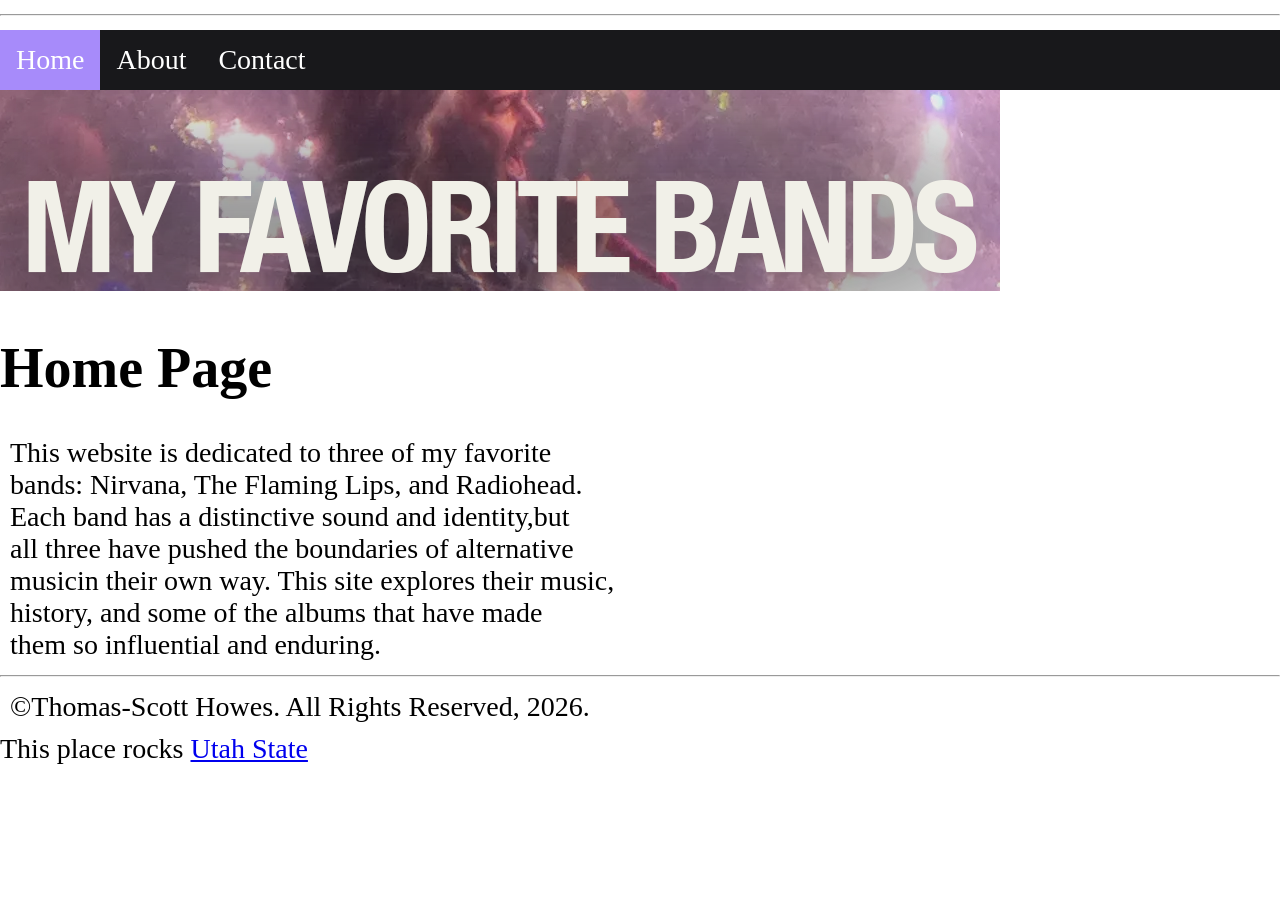
<file: index.html>
<!DOCTYPE html>
<html>
<head>
  <meta charset="UTF-8">
<meta name="viewport" content="width=device-width, initial-scale=1.0">
  
  <meta name="description" content=" My Favorite bands, Influential bands, Nirvana, The Flaming Lips, Radiohead, 1990's rock icons ">
  <meta name="keywords" content="Rock Bands, Nirvana, The Flaming Lips, Radiohead, Best albums, 90's music, Grunge, guitar, drums, bass, alternative, radio">
  <meta name="author" content="Thomas Scott Howes">
  
  <link rel="stylesheet" href="css/mystyle.css">
<title>Favorite Bands:Home</title>
</head>
<body><hr>
  <ul>
    <li><a class="active"href="index.html">Home</a></li>
    <li><a href="about.html">About</a></li>
    <li><a href="contact.html">Contact</a></li>
  </ul>
   <img src="images/tfl banner.png" alt="banner img">

<h1>Home Page</h1>
<p>This website is dedicated to three of my favorite<br>
  bands: Nirvana, The Flaming Lips, and Radiohead.<br>
  Each band has a distinctive sound and identity,but<br>
  all three have pushed the boundaries of alternative<br>
  musicin their own way. This site explores their music,<br>
  history, and some of the albums that have made<br>
  them so influential and enduring.</p>

<hr>
<p>&copy;Thomas-Scott Howes. All Rights Reserved, 2026.</p>
  This place rocks <a href="https://www.usu.edu/">Utah State </a>

</body>
</html>
</file>
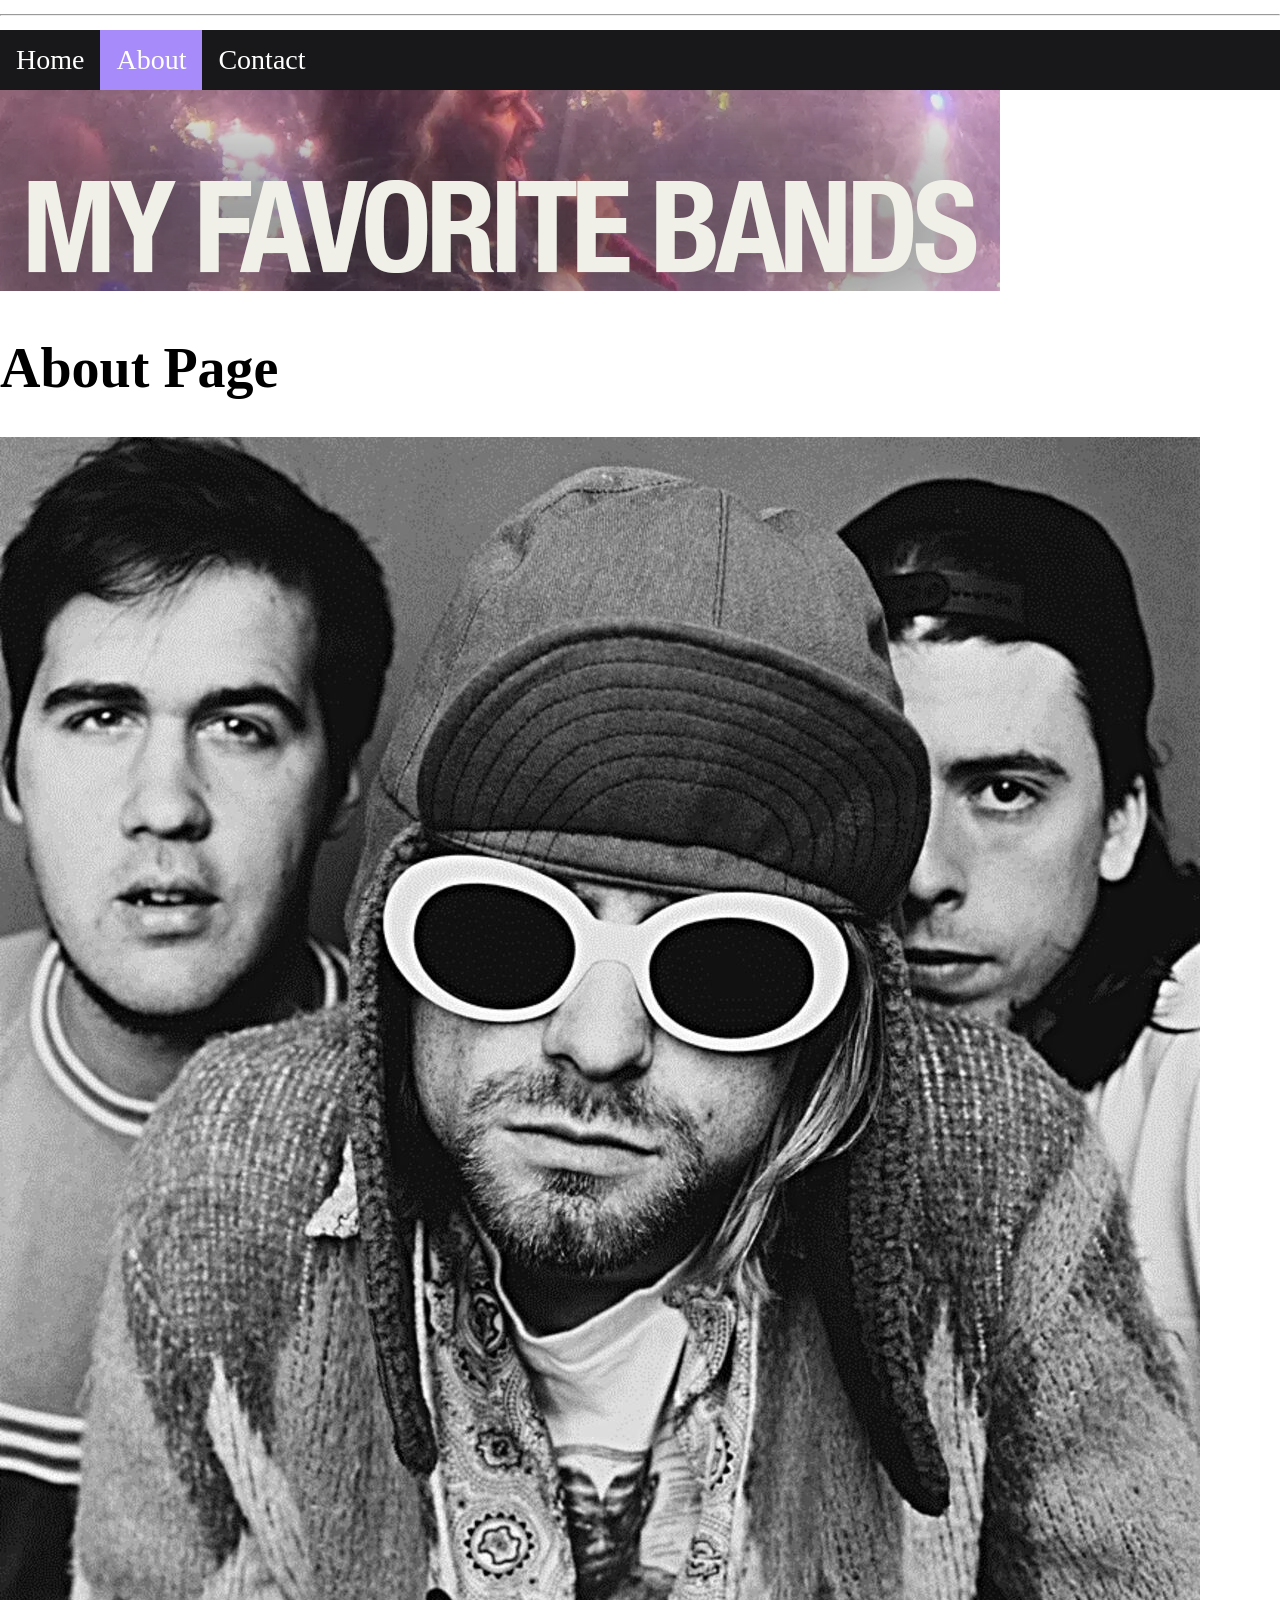
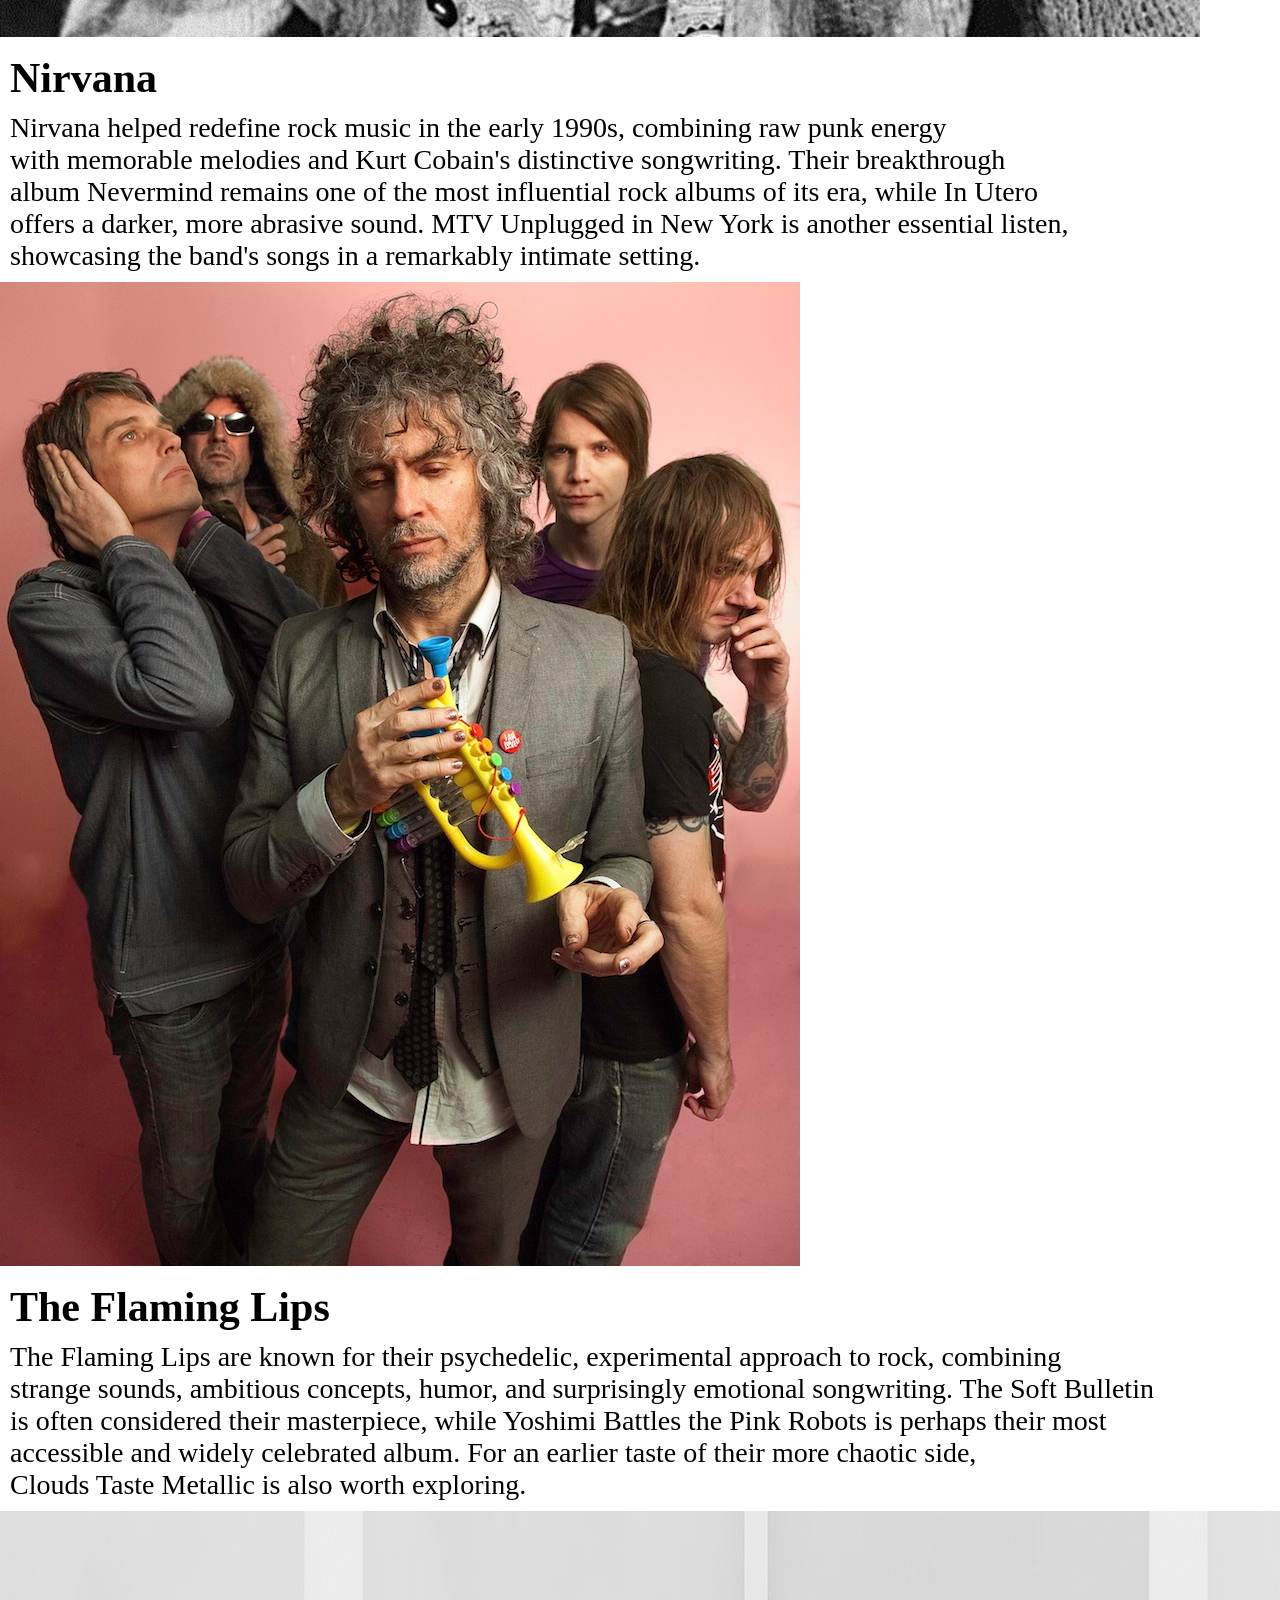
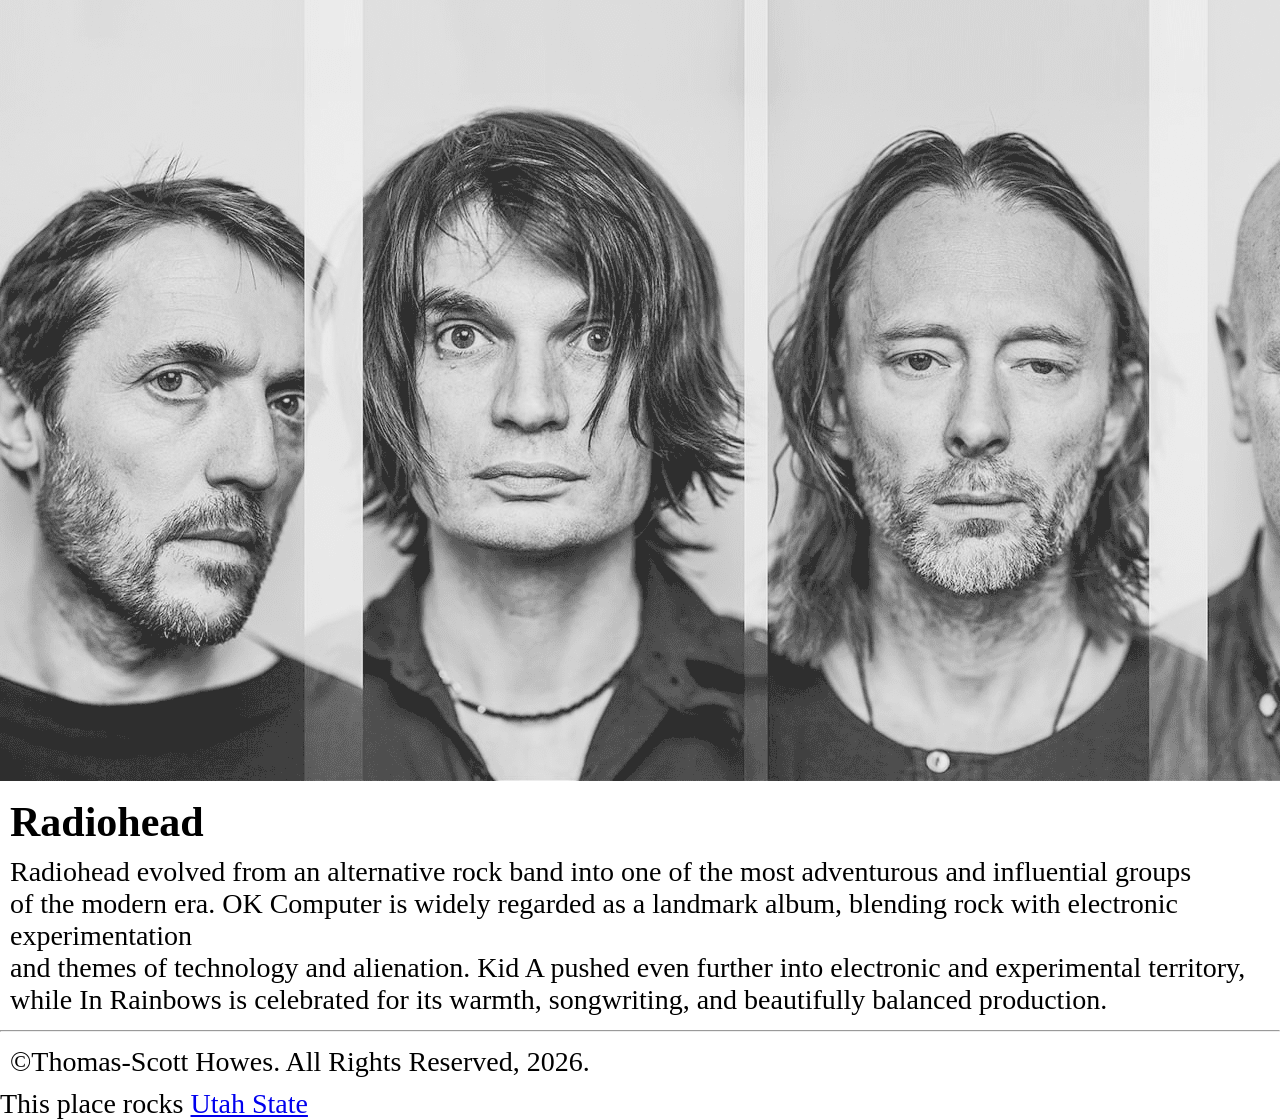
<file: about.html>
<!DOCTYPE html>
<html>
<head>
 <meta charset="UTF-8">
<meta name="viewport" content="width=device-width, initial-scale=1.0">
  
  <meta name="description" content=" Nirvana, Nevermind, In Utero, Unplugged, The Flaming Lips, Yoshimi Battles the Pink Robots, Psychedelic, Radiohead,Ok Computer, Kid A, ">
  <meta name="keywords" content="MTV, albums, Unplugged, Emotional songwriting, alternative, Beatles, Kurt Cobain, Wayne Coyne, Thom Yorke">
  <meta name="author" content="Thomas Scott Howes">
  
<link rel="stylesheet" href="css/mystyle.css">
<title>Favorite Bands:About</title>
</head>
<body><hr>
  <ul>
    <li><a href="index.html">Home</a></li>
    <li><a class="active"href="about.html">About</a></li>
    <li><a href="contact.html">Contact</a></li>
  </ul>
    <img src="images/tfl banner.png" alt="banner img">

<h1>About Page</h1>

  <img src="images/nirvana.jpg" alt="nirvana img">

    <h2>Nirvana</h2>
  
<p>Nirvana helped redefine rock music in the early 1990s, combining raw punk energy<br>
  with memorable melodies and Kurt Cobain's distinctive songwriting. Their breakthrough<br>
  album Nevermind remains one of the most influential rock albums of its era, while In Utero<br>
  offers a darker, more abrasive sound. MTV Unplugged in New York is another essential listen,<br>
  showcasing the band's songs in a remarkably intimate setting.</p>


   <img src="images/the flaming lips.jpg" alt="The Flaming Lips img">

    <h2>The Flaming Lips</h2>
  
<p>The Flaming Lips are known for their psychedelic, experimental approach to rock, combining<br>
  strange sounds, ambitious concepts, humor, and surprisingly emotional songwriting. The Soft Bulletin<br>
  is often considered their masterpiece, while Yoshimi Battles the Pink Robots is perhaps their most<br>
  accessible and widely celebrated album. For an earlier taste of their more chaotic side,<br>
  Clouds Taste Metallic is also worth exploring.</p>

   <img src="images/radiohead.png" alt="Radiohead img">

    <h2>Radiohead</h2>
  
<p>Radiohead evolved from an alternative rock band into one of the most adventurous and influential groups<br>
  of the modern era. OK Computer is widely regarded as a landmark album, blending rock with electronic experimentation<br>
  and themes of technology and alienation. Kid A pushed even further into electronic and experimental territory,<br>
  while In Rainbows is celebrated for its warmth, songwriting, and beautifully balanced production.</p>

<hr>
<p>&copy;Thomas-Scott Howes. All Rights Reserved, 2026.</p>
  This place rocks <a href="https://www.usu.edu/">Utah State </a>

</body>
</html>
</file>
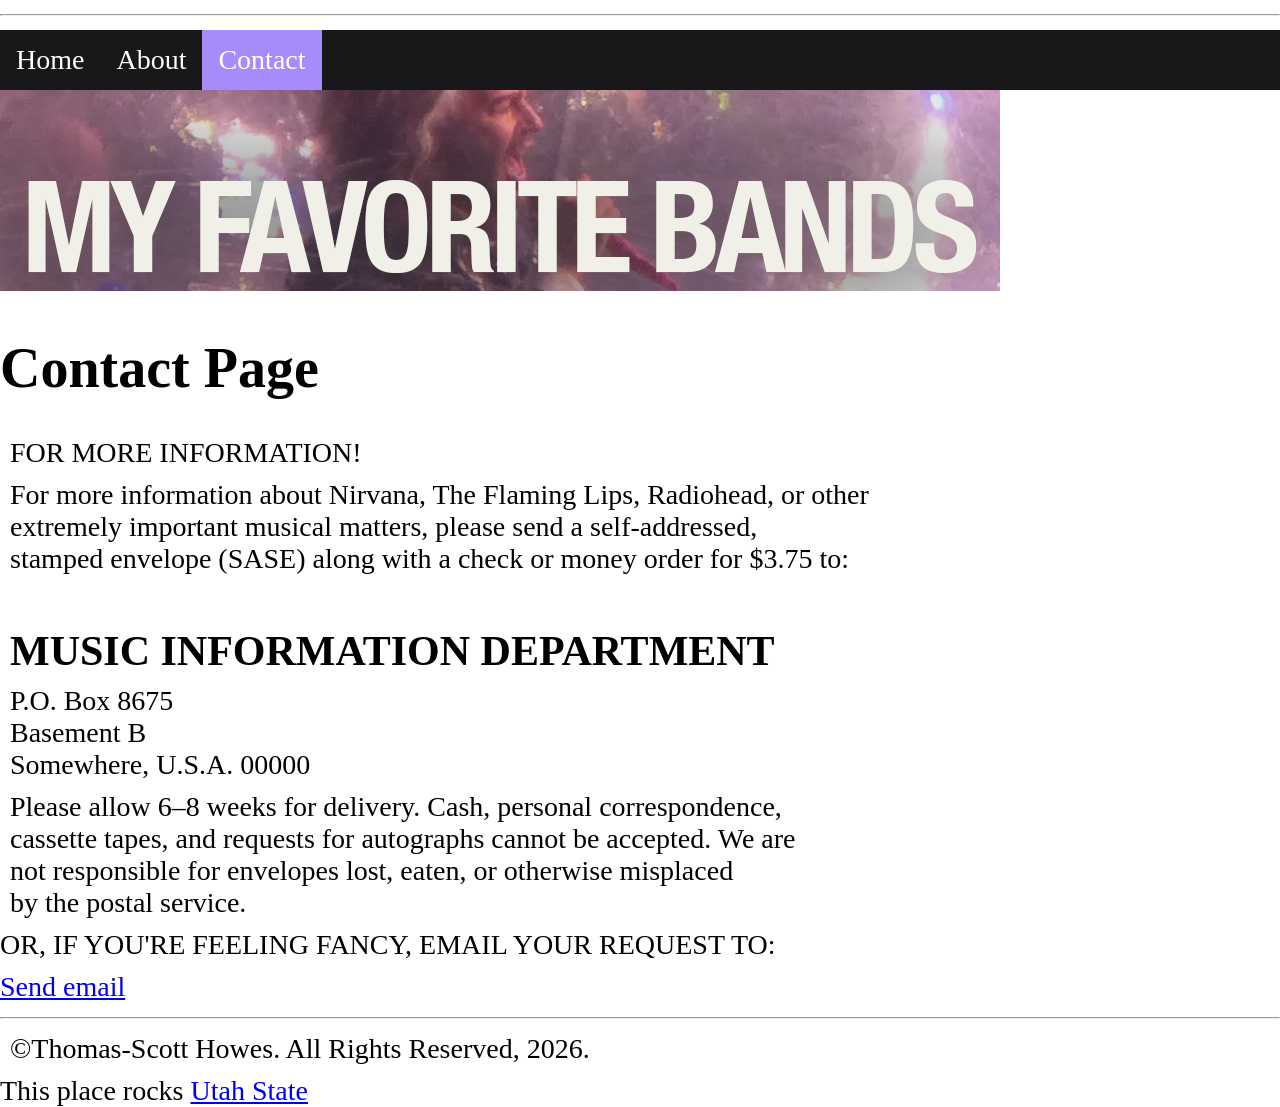
<file: contact.html>
<!DOCTYPE html>
<html>
<head>
 <meta charset="UTF-8">
<meta name="viewport" content="width=device-width, initial-scale=1.0">
  
  <meta name="description" content=" Contact, Information via mail, Send an Envelope, check, money order, Address, self adressed stamped envelope, email ">
  <meta name="keywords" content="Rock Bands, Nirvana, The Flaming Lips, Radiohead, Best albums, 90's music, Grunge, guitar, drums, bass, alternative, radio">
  <meta name="author" content="Thomas Scott Howes">
  
  <link rel="stylesheet" href="css/mystyle.css">
<title>Favorite Bands:Contact</title>
</head>
<body><hr>
 <ul>
    <li><a href="index.html">Home</a></li>
    <li><a href="about.html">About</a></li>
    <li><a class="active"href="contact.html">Contact</a></li>
  </ul>
    <img src="images/tfl banner.png" alt="banner img">

<h1>Contact Page</h1>
<p>FOR MORE INFORMATION!</p>

<p>For more information about Nirvana, The Flaming Lips, Radiohead, or other<br>
extremely important musical matters, please send a self-addressed,<br>
stamped envelope (SASE) along with a check or money order for $3.75 to:</p><br>

<h2>MUSIC INFORMATION DEPARTMENT</h2>
<p>P.O. Box 8675<br>
Basement B<br>
Somewhere, U.S.A. 00000</p>

<p>Please allow 6–8 weeks for delivery. Cash, personal correspondence,<br>
cassette tapes, and requests for autographs cannot be accepted. We are<br>
not responsible for envelopes lost, eaten, or otherwise misplaced<br>
by the postal service.<br></p>

<p></p>OR, IF YOU'RE FEELING FANCY, EMAIL YOUR REQUEST TO:<br></p>
  
<a href="mailto:someone@example.com">Send email</a></p>

<hr>
<p>&copy;Thomas-Scott Howes. All Rights Reserved, 2026.</p>
  This place rocks <a href="https://www.usu.edu/">Utah State </a>

</body>
</html>
</file>
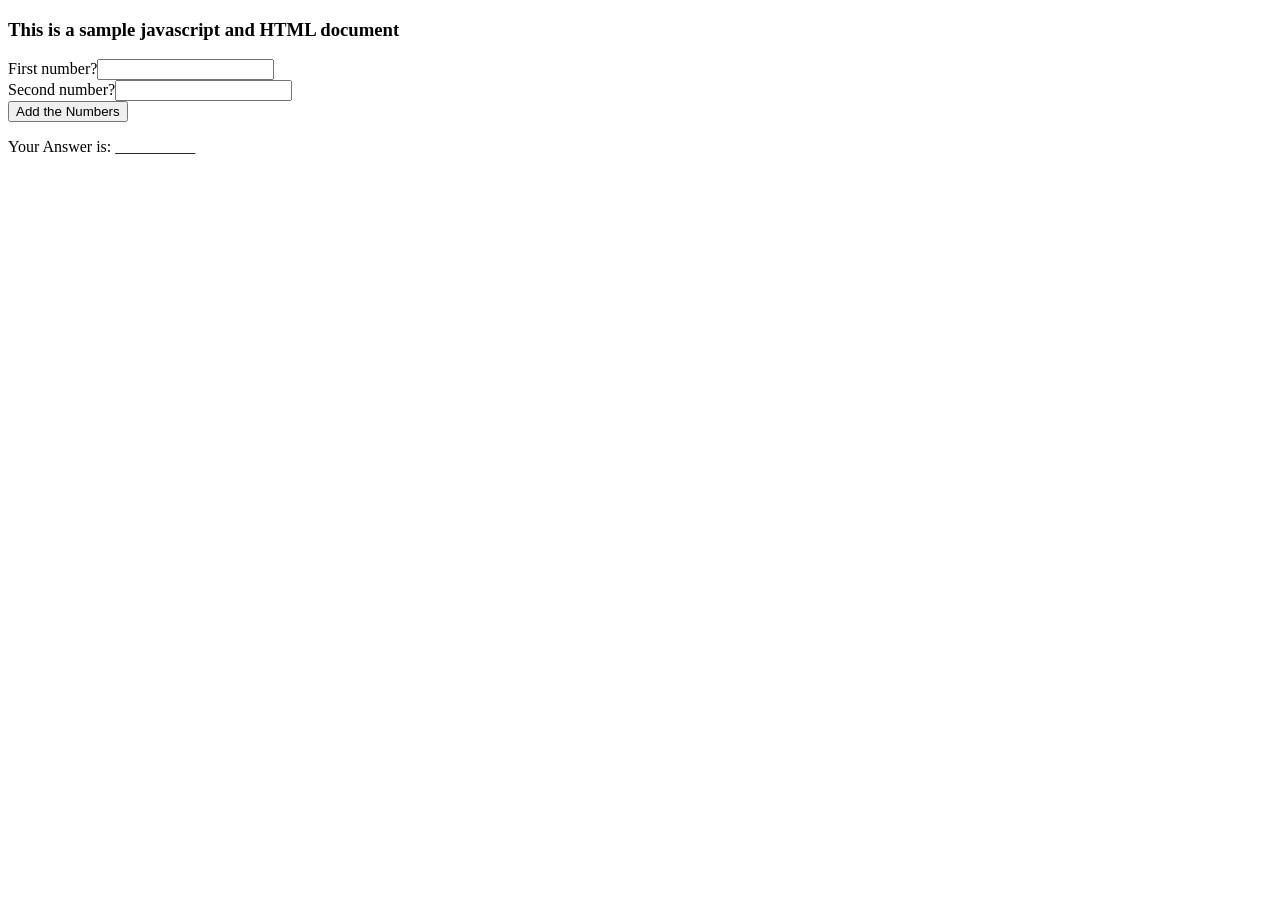
<file: js1.html>
<!DOCTYPE html>
<html>
<head>
<title>Sample JavaScript 10 page</title>


<script>
function add() {
let a = document.getElementById("fn").value;
let b = document.getElementById("sn").value;
let c = Number(a) + Number(b);
document.getElementById("ans").innerHTML = c;
}

  </script>

</head>
<body>
<h3>This is a sample javascript and HTML document</h3>

<p>First number?<input id="fn"><br>
Second number?<input id="sn"><br>
<button onclick-"add()"> Add the Numbers </button>

</p>
  <p>
    Your Answer is: <span id="ans">__________</span></p>


</body>
</html>
</file>
<file: css/mystyle.css>
body {
  margin: 0;
  padding: 0;
  font-size: 28px;
}

h2, p {
  margin: 10px;
}

ul {
  list-style-type: none;
  margin: 0;
  padding: 0;
  overflow: hidden;
  background-color: #18181B;
  position: sticky;
  top: 0;
}
ul li {
  float: left;
}

ul li a {
  display: block;
  color: white;
  text-align: center;
  padding: 14px 16px;
  text-decoration: none;
}

ul li a:hover {
  background-color:  #3F3F46;
}

ul li a.active {
  background-color: #A78BFA;
}
</file>
